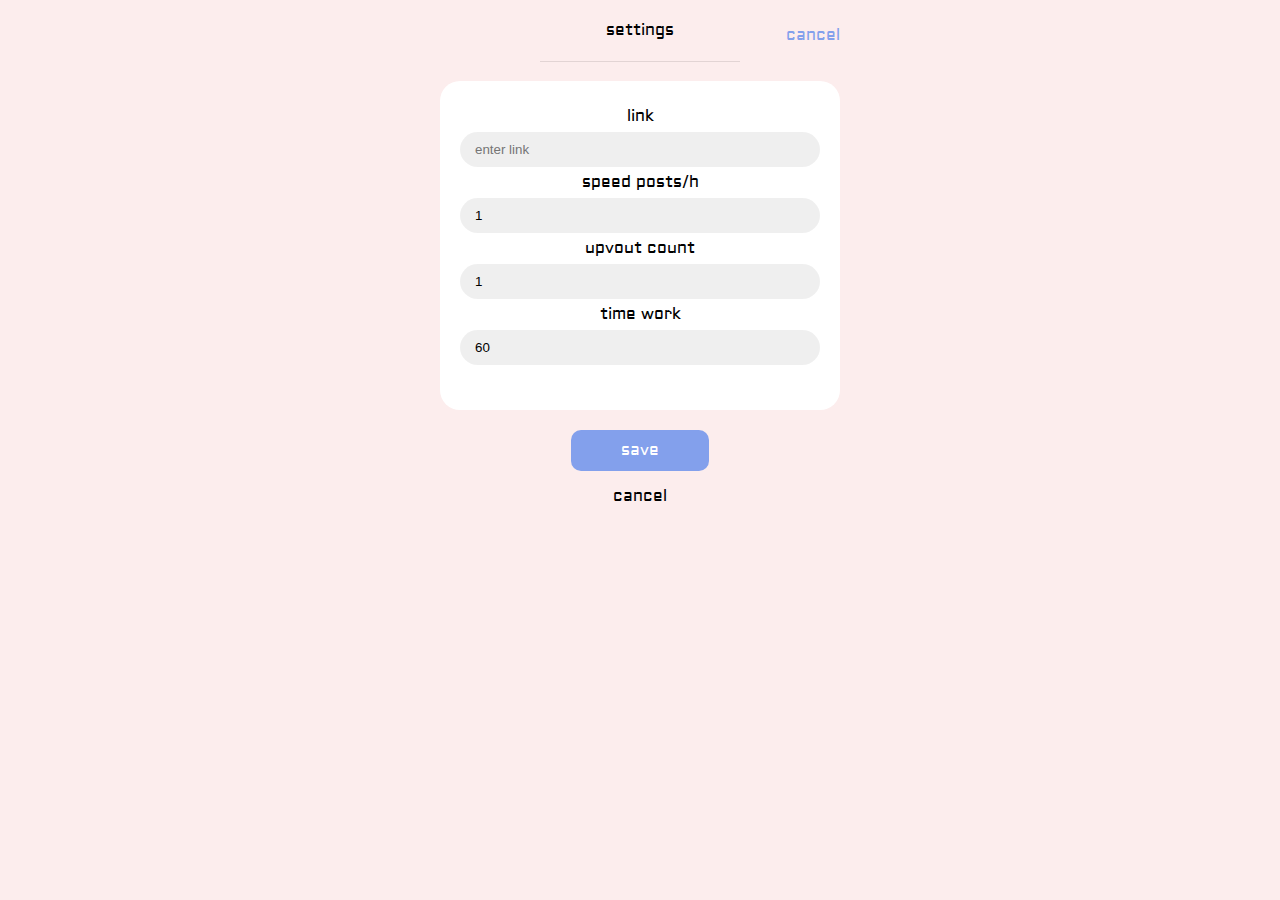
<file: index.html>
<!DOCTYPE html>
<html lang="en">
<head>
    <meta charset="UTF-8">
    <meta name="viewport" content="width=device-width, initial-scale=1.0">
    <link rel="preconnect" href="https://fonts.googleapis.com">
    <link rel="preconnect" href="https://fonts.gstatic.com" crossorigin>
    <link href="https://fonts.googleapis.com/css2?family=Aldrich&display=swap" rel="stylesheet">
    <script src="https://telegram.org/js/telegram-web-app.js"></script>
    <link rel="stylesheet" href="./styles.css">
    <title>Document</title>
</head>
<body>
    <div class="container">
        <div class="header">
            <div class="header__title">settings</div>
            <div class="btn btn__cancel header__cancel">cancel</div>
        </div>
        <div class="setts__area">
            <div class="input__item">
                <label for="link__input">link</label>
                <input type="text" id="link__input" name="link__input" placeholder="enter link">
            </div>
            <div class="input__item">
                <label for="speed_h">speed posts/h</label>
                <input type="number" id="speed_h" name="speed_h" value="1" min="0">
            </div>
            <div class="input__item">
                <label for="upv__input">upvout count</label>
                <input type="number" id="upv__input" name="upv__input" value="1" min="0">
            </div>
            <!-- <div class="input__item">
                <label for="hot_pos">hot position</label>
                <input type="number" id="hot_pos" name="hot_pos" value="1" min="1">
            </div> -->
            <div class="input__item">
                <label for="work_time">time work</label>
                <input type="number" id="work_time" name="work_time" value="60" min="1">
            </div>
        </div>
        <div class="btns__area">
            <div class="btn btn__save">save</div>
            <div class="btn btn__cancel">cancel</div>
        </div>
    </div>
    <script src="./scripts.js"></script>
</body>
</html>
</file>
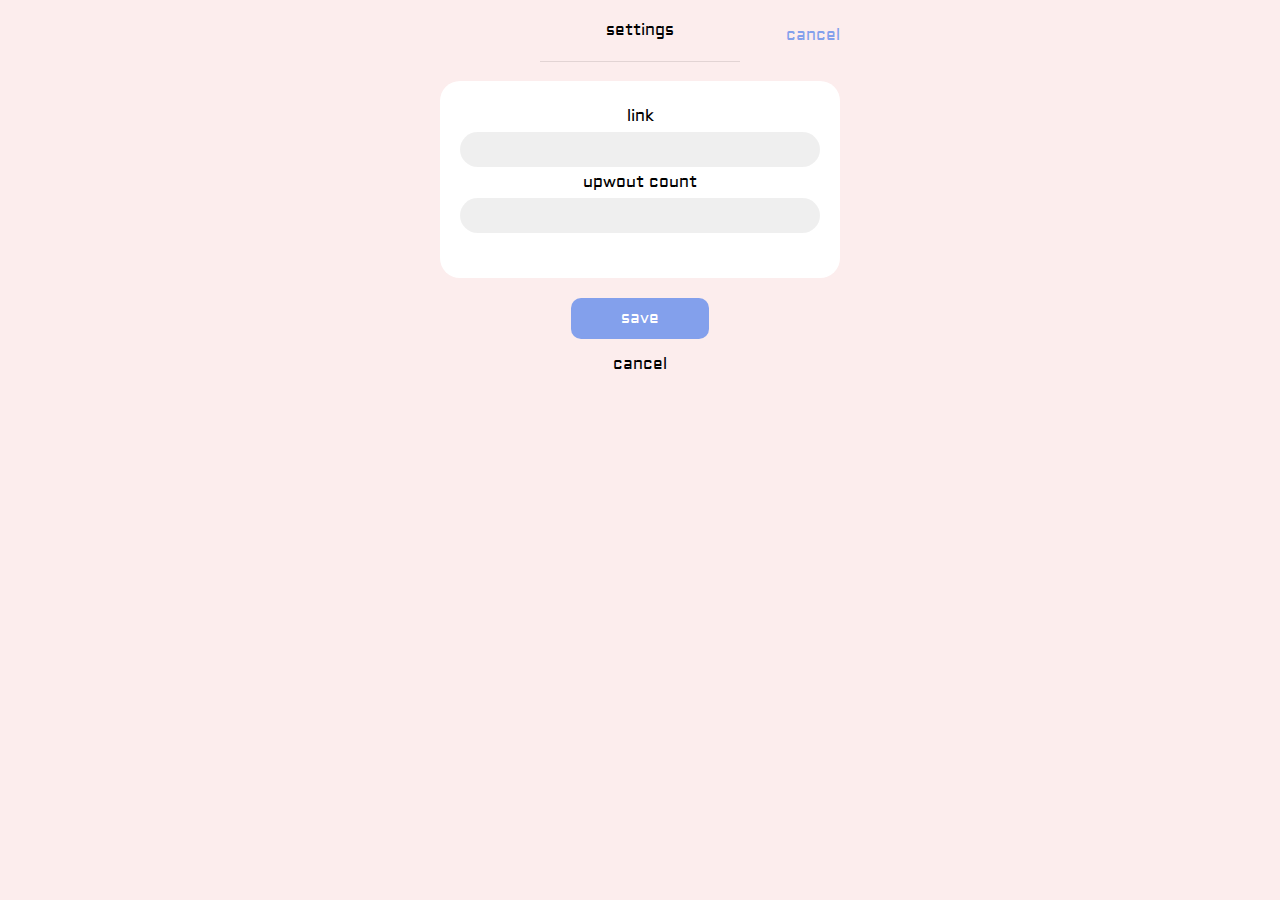
<file: sec.html>
<!DOCTYPE html>
<html lang="en">
<head>
    <meta charset="UTF-8">
    <meta name="viewport" content="width=device-width, initial-scale=1.0">
    <link rel="preconnect" href="https://fonts.googleapis.com">
    <link rel="preconnect" href="https://fonts.gstatic.com" crossorigin>
    <link href="https://fonts.googleapis.com/css2?family=Aldrich&display=swap" rel="stylesheet">
    <link rel="stylesheet" href="./styles.css">
    <title>Document</title>
</head>
<body>
    <div class="container">
        <div class="header">
            <div class="header__title">settings</div>
            <div class="btn btn__cancel header__cancel">cancel</div>
        </div>
        <div class="setts__area">
            <div class="input__item">
                <label for="link__input">link</label>
                <input type="text" id="link__input" name="link__input">
            </div>
            <div class="input__item">
                <label for="upwout__input">upwout count</label>
                <input type="text" id="upwout__input" name="upwout__input">
            </div>
        </div>
        <div class="btns__area">
            <div class="btn btn__save">save</div>
            <div class="btn btn__cancel">cancel</div>
        </div>
    </div>
    <script src="https://telegram.org/js/telegram-web-app.js"></script>
    <script src="./scripts.js"></script>
</body>
</html>
</file>
<file: styles.css>
:root{
    --main_padd : 20px;
    --main_blue: #83A0EC;
    --sec_bg_color : #FCEDED;
    --main_bg_color: white;
}

* {
    box-sizing: border-box;
}
html, body {
    font-family: 'Aldrich', sans-serif;
    padding: 0;
    margin: 0;
    font-size: 16px;
    background-color: var(--sec_bg_color);
}
.container {
    display: flex;
    flex-direction: column;
    align-items: center;
    padding: 0 var(--main_padd);
}
.container > * {
    width: 100%;
    max-width: 400px;
    position: relative;
}

.header{
    display: flex;
    position: relative;
    justify-content: center ;
    padding: var(--main_padd);
}

.header::after{
    content: '';
    width: 200px;
    height: 1px;
    position: absolute;
    opacity: 0.1;
    max-width: 100%;
    background-color:#000;
    top: 100%;
    left: 50%;
    transform: translate(-50%, 0);
    -webkit-transform: translate(-50%, 0);
    -moz-transform: translate(-50%, 0);
    -ms-transform: translate(-50%, 0);
    -o-transform: translate(-50%, 0);
}

.header__title {
    color: var(--text_color);
}

.setts__area {
    flex-grow: 1;
    background-color: var(--main_bg_color);
    margin: var(--main_padd);
    padding: var(--main_padd);
    padding-bottom: 40px;
    border-radius: var(--main_padd);
    -webkit-border-radius: var(--main_padd);
    -moz-border-radius: var(--main_padd);
    -ms-border-radius: var(--main_padd);
    -o-border-radius: var(--main_padd);
}

/** Inputs **/

.input__item{
    width: 100%;
    display: flex;
    flex-direction: column;
    align-items: center;
    justify-content: center;
    margin: 5px 0;
}

.input__item label {
    margin-bottom: 5px;
    color: var(--hint_color);
}

.input__item input {
    width: 100%;
    border: none;
    outline: none;
    padding: 10px 15px;
    background-color: #00000010;
    border-radius: var(--main_padd);
    -webkit-border-radius: var(--main_padd);
    -moz-border-radius: var(--main_padd);
    -ms-border-radius: var(--main_padd);
    -o-border-radius: var(--main_padd);
    transition: all ease 0.1s;
    -webkit-transition: all ease 0.1s;
    -moz-transition: all ease 0.1s;
    -ms-transition: all ease 0.1s;
    -o-transition: all ease 0.1s;
}

.input__item input:focus{
    background-color: #083f3f1f;
}

/** BTNS SETT **/
.btn {
    cursor: pointer;
}

.btns__area {
    display: flex;
    flex-direction: column;
    width: 100%;
    justify-content: center;
    align-items: center;
}
.btns__area>.btn {
    flex-grow: 1;
    padding: 10px 50px;
    border-radius: 10px;
    -webkit-border-radius: 10px;
    -moz-border-radius: 10px;
    -ms-border-radius: 10px;
    -o-border-radius: 10px;
    margin-bottom: 5px;
    transition: all ease 0.2s;
    -webkit-transition: all ease 0.2s;
    -moz-transition: all ease 0.2s;
    -ms-transition: all ease 0.2s;
    -o-transition: all ease 0.2s;
}

.btns__area>.btn:hover{
    
    transform: scale(1.05);
    -webkit-transform: scale(1.05);
    -moz-transform: scale(1.05);
    -ms-transform: scale(1.05);
    -o-transform: scale(1.05);
}

.btns__area .btn__save {
    background-color: var(--main_blue);
    color: #fff;
}


.header__cancel {
    position: absolute;
    right: 0;
    color: var(--main_blue);
    padding: 5px;
    margin-right: -5px;
}
</file>
